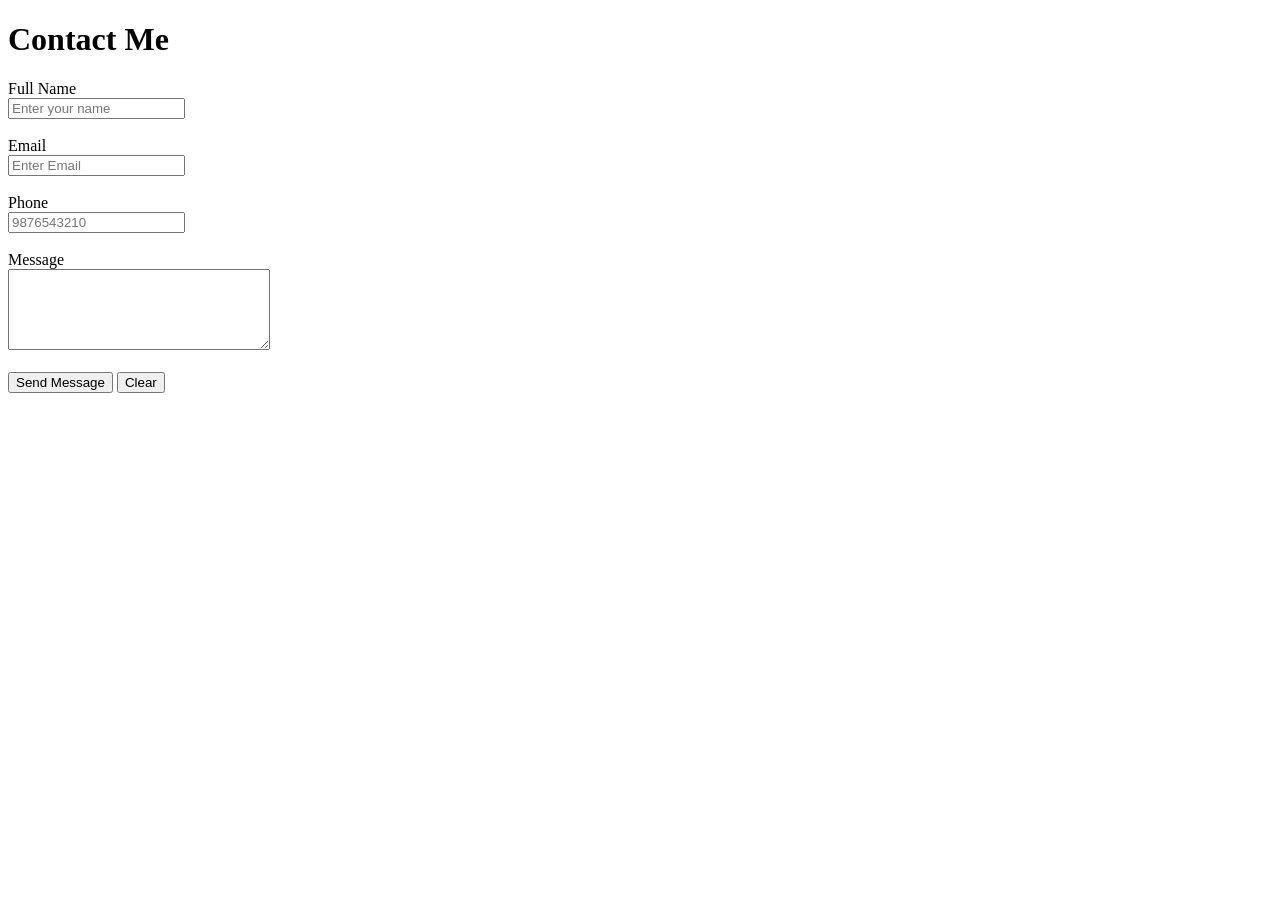
<file: OneDrive/Desktop/checkpoint/checkpoint2.html>
<!DOCTYPE html>

<html>

<head>

<title>Contact Form</title>

</head>

<body>

<h1>Contact Me</h1>

<form>

<label>Full Name</label>

<br>

<input
type="text"
placeholder="Enter your name"
required>

<br><br>

<label>Email</label>

<br>

<input
type="email"
placeholder="Enter Email"
required>

<br><br>

<label>Phone</label>

<br>

<input
type="tel"
placeholder="9876543210">

<br><br>

<label>Message</label>

<br>

<textarea
rows="5"
cols="30"
placeholder="Write your message">

</textarea>

<br><br>

<button type="submit">

Send Message

</button>

<button type="reset">

Clear

</button>

</form>

</body>

</html>
</file>
